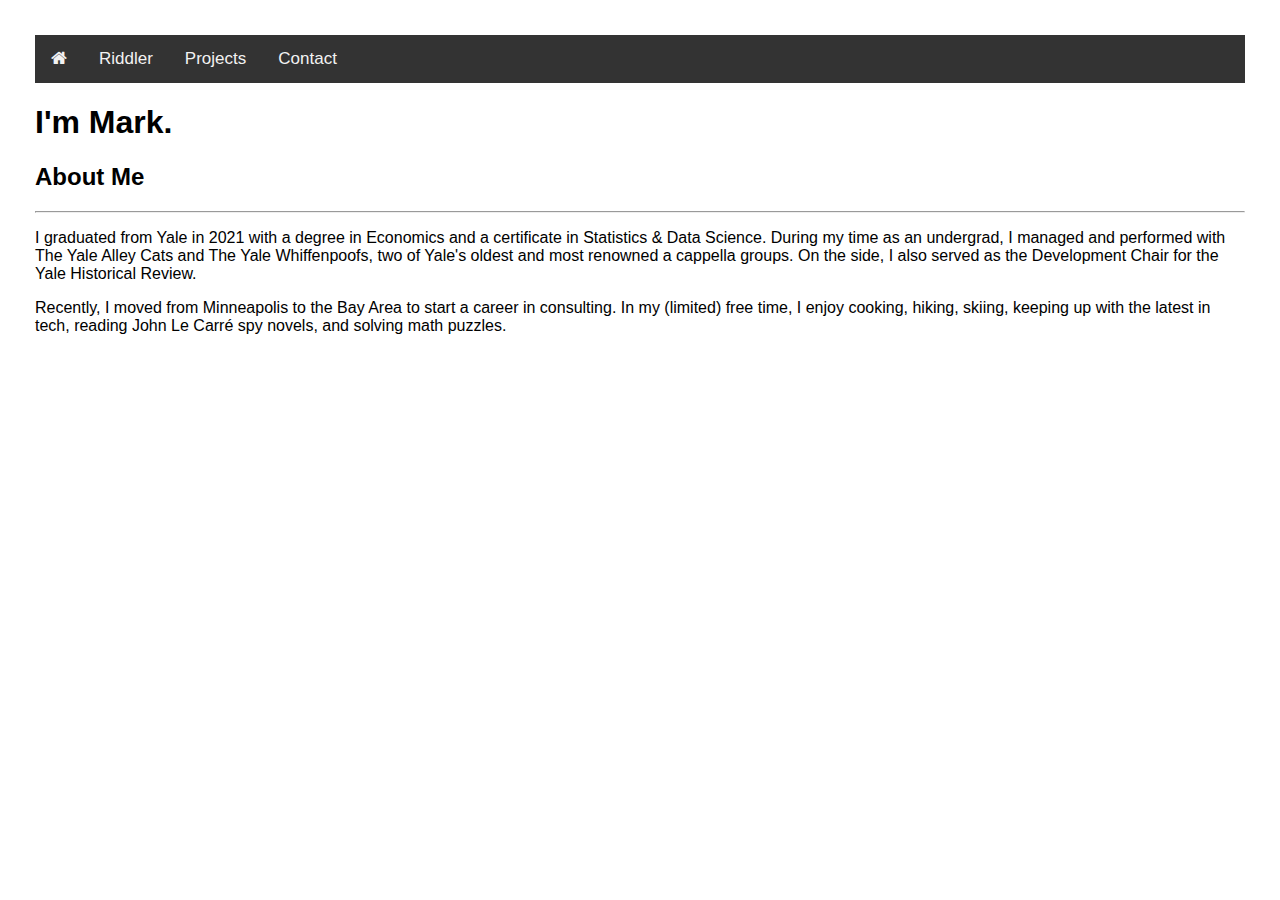
<file: index.html>
<!DOCTYPE html>

<html lang="en">
    <head>
        <link href="styles.css" rel="stylesheet">
        <link href="https://cdnjs.cloudflare.com/ajax/libs/font-awesome/4.7.0/css/font-awesome.min.css" rel="stylesheet">
        <title>Mark Gustaferro</title>
    </head>
    <body>
        <div class="topnav">
            <a href="https://markgustaferro.github.io/index.html"><i class="fa fa-home"></i></a>
            <a href="https://markgustaferro.github.io/riddler.html">Riddler</a>
            <a href="https://markgustaferro.github.io/projects.html">Projects</a>
            <a href="https://markgustaferro.github.io/contact.html">Contact</a>
        </div>

        <h1>I'm Mark.</h1>

        <h2>About Me</h2>
        <hr>
        <p>
            I graduated from Yale in 2021 with a degree in Economics and a certificate in Statistics & Data Science.  During my time as an undergrad,
            I managed and performed with The Yale Alley Cats and The Yale Whiffenpoofs, two of Yale's oldest and most renowned a cappella groups.  On the side,
            I also served as the Development Chair for the Yale Historical Review.
        </p>
        <p>
            Recently, I moved from Minneapolis to the Bay Area to start a career in consulting.  In my (limited) free time, I enjoy cooking, hiking, skiing,
            keeping up with the latest in tech, reading John Le Carré spy novels, and solving math puzzles.
        </p>
    </body>
</html>
</file>
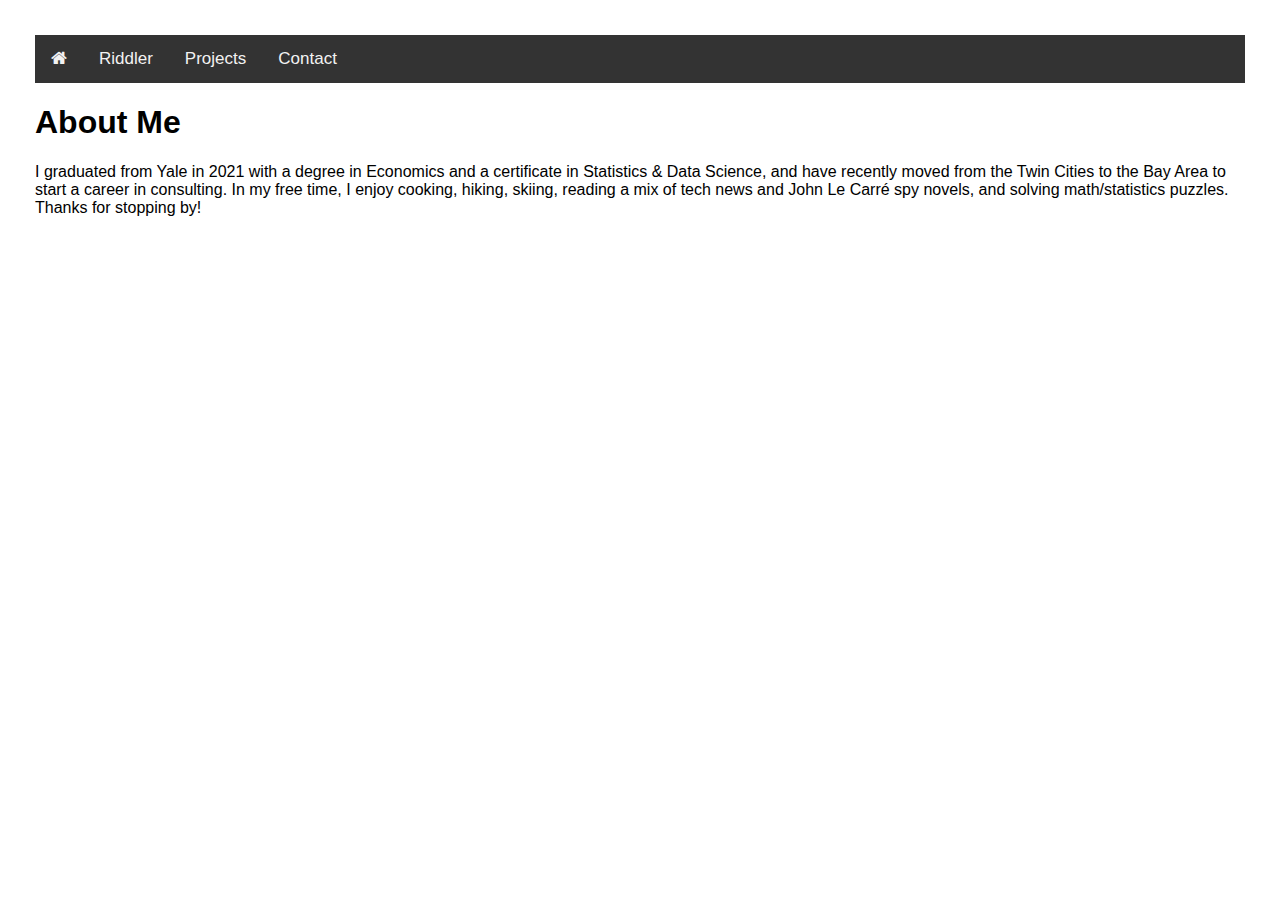
<file: aboutme.html>
<!DOCTYPE html>

<html lang="en">
    <head>
        <link href="styles.css" rel="stylesheet">
        <link href="https://cdnjs.cloudflare.com/ajax/libs/font-awesome/4.7.0/css/font-awesome.min.css" rel="stylesheet">
        <title>Mark Gustaferro</title>
    </head>
    <body>
        <div class="topnav">
            <a href="https://markgustaferro.github.io/index.html"><i class="fa fa-home"></i></a>
            <a href="https://markgustaferro.github.io/riddler.html">Riddler</a>
            <a href="https://markgustaferro.github.io/projects.html">Projects</a>
            <a href="https://markgustaferro.github.io/contact.html">Contact</a>
        </div>

        <h1>About Me</h1>
        <p>
            I graduated from Yale in 2021 with a degree in Economics and a certificate in Statistics & Data Science, and have recently
            moved from the Twin Cities to the Bay Area to start a career in consulting.  In my free time, I enjoy cooking, hiking, skiing,
            reading a mix of tech news and John Le Carré spy novels, and solving math/statistics puzzles.  Thanks for stopping by!
        </p>
        </main>
    </body>
</html>
</file>
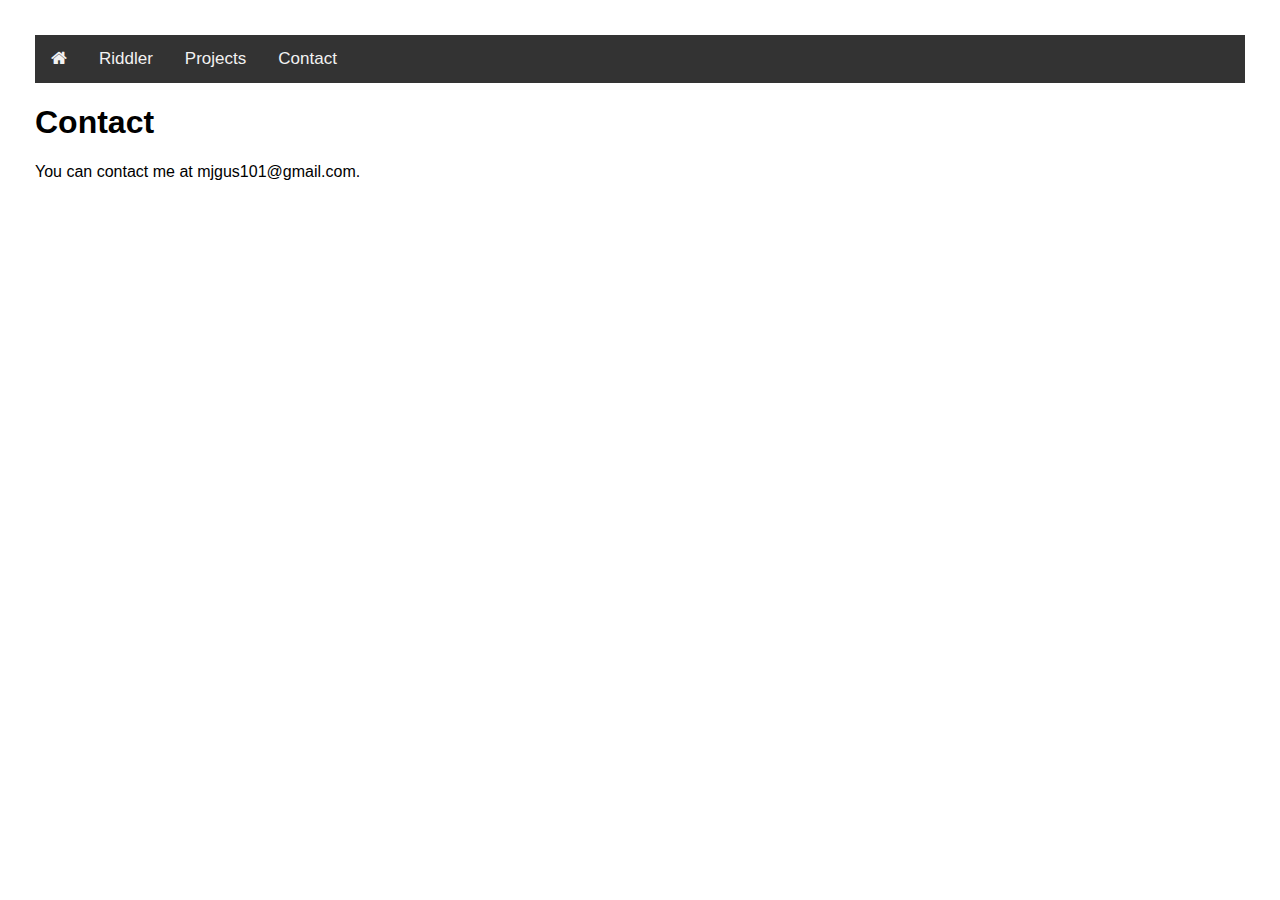
<file: contact.html>
<!DOCTYPE html>

<html lang="en">
    <head>
        <link href="styles.css" rel="stylesheet">
        <link href="https://cdnjs.cloudflare.com/ajax/libs/font-awesome/4.7.0/css/font-awesome.min.css" rel="stylesheet">
        <title>Mark Gustaferro</title>
    </head>
    <body>
        <div class="topnav">
            <a href="https://markgustaferro.github.io/index.html"><i class="fa fa-home"></i></a>
            <a href="https://markgustaferro.github.io/riddler.html">Riddler</a>
            <a href="https://markgustaferro.github.io/projects.html">Projects</a>
            <a href="https://markgustaferro.github.io/contact.html">Contact</a>
        </div>

        <h1>Contact</h1>
        <main>
            You can contact me at mjgus101@gmail.com.
        </main>
    </body>
</html>
</file>
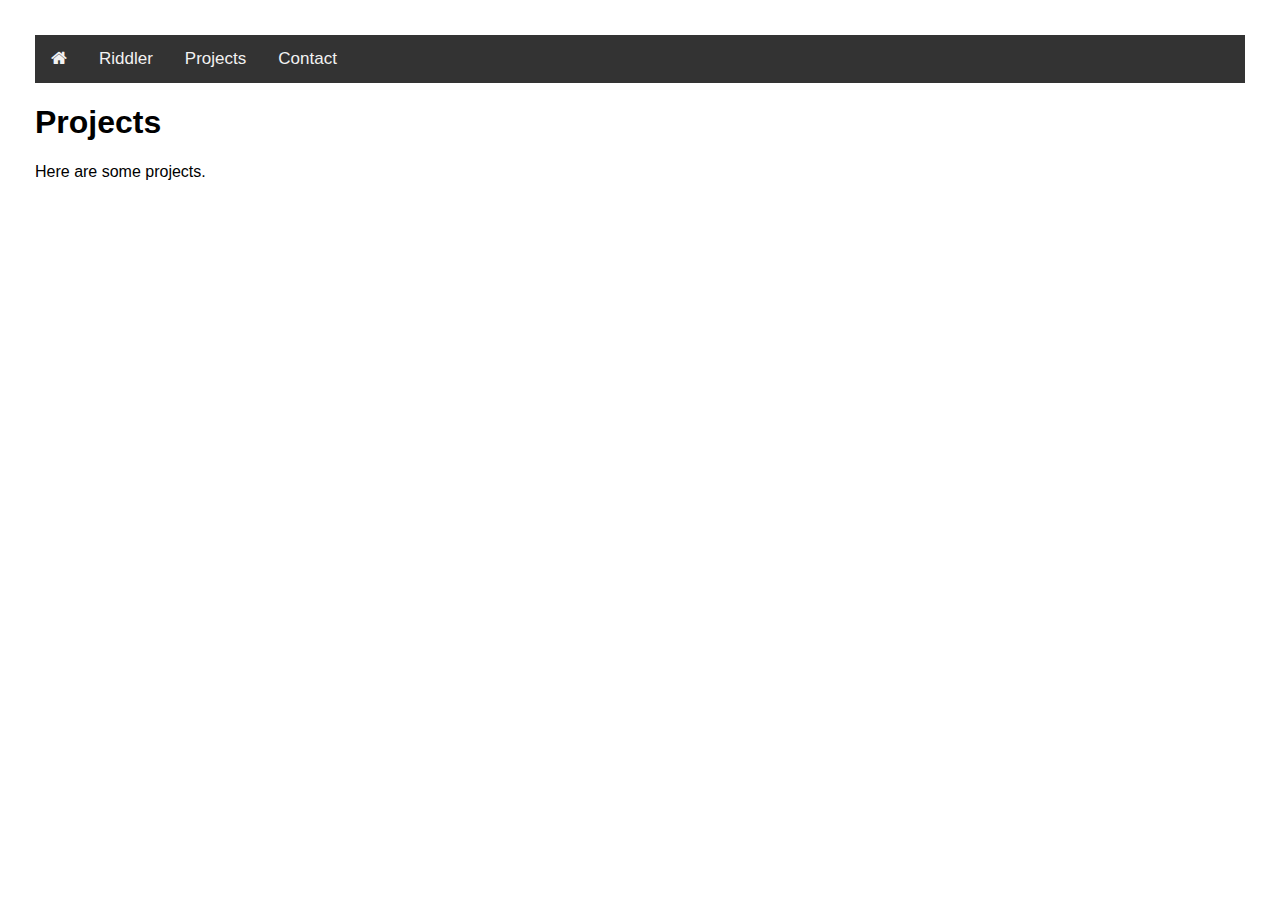
<file: projects.html>
<!DOCTYPE html>

<html lang="en">
    <head>
        <link href="styles.css" rel="stylesheet">
        <link href="https://cdnjs.cloudflare.com/ajax/libs/font-awesome/4.7.0/css/font-awesome.min.css" rel="stylesheet">
        <title>Mark Gustaferro</title>
    </head>
    <body>
        <div class="topnav">
            <a href="https://markgustaferro.github.io/index.html"><i class="fa fa-home"></i></a>
            <a href="https://markgustaferro.github.io/riddler.html">Riddler</a>
            <a href="https://markgustaferro.github.io/projects.html">Projects</a>
            <a href="https://markgustaferro.github.io/contact.html">Contact</a>
        </div>

        <h1>Projects</h1>
        <main>
            Here are some projects.
        </main>
    </body>
</html>
</file>
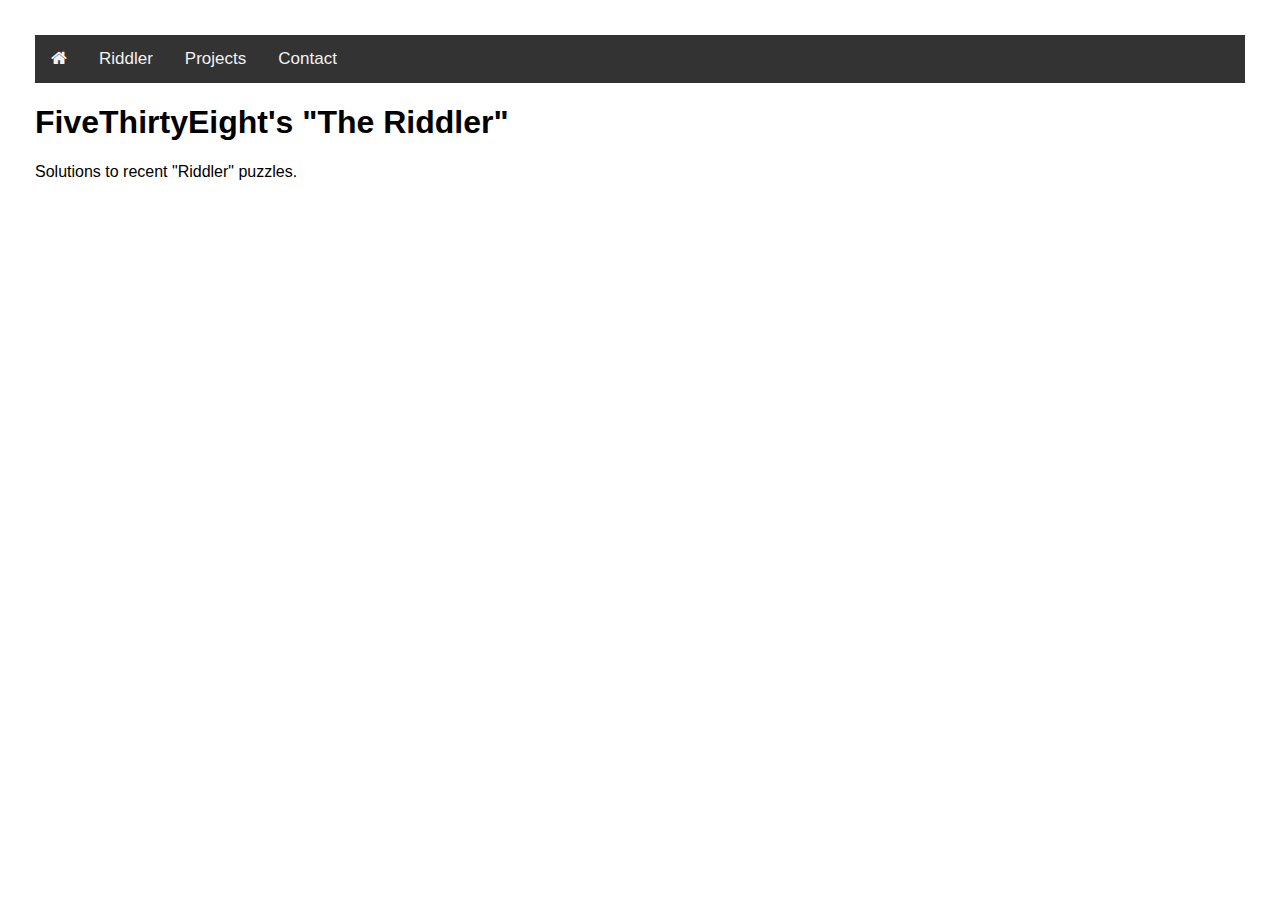
<file: riddler.html>
<!DOCTYPE html>

<html lang="en">
    <head>
        <link href="styles.css" rel="stylesheet">
        <link href="https://cdnjs.cloudflare.com/ajax/libs/font-awesome/4.7.0/css/font-awesome.min.css" rel="stylesheet">
        <title>Mark Gustaferro</title>
    </head>
    <body>
        <div class="topnav">
            <a href="https://markgustaferro.github.io/index.html"><i class="fa fa-home"></i></a>
            <a href="https://markgustaferro.github.io/riddler.html">Riddler</a>
            <a href="https://markgustaferro.github.io/projects.html">Projects</a>
            <a href="https://markgustaferro.github.io/contact.html">Contact</a>
        </div>

        <h1>FiveThirtyEight's "The Riddler"</h1>
        <main>
            Solutions to recent "Riddler" puzzles.
        </main>
    </body>
</html>
</file>
<file: styles.css>
body {
    margin: 0;
    padding: 35px;
    font-family: "Circular Pro", sans-serif;
}
  
.topnav {
    overflow: hidden;
    background-color: #333;
}
  
.topnav a {
    float: left;
    color: #f2f2f2;
    text-align: center;
    padding: 14px 16px;
    text-decoration: none;
    font-size: 17px;
}
  
.topnav a:hover {
    background-color: #ddd;
    color: black;
}
  
.topnav a.active {
    background-color: #04AA6D;
    color: white;
}
</file>
